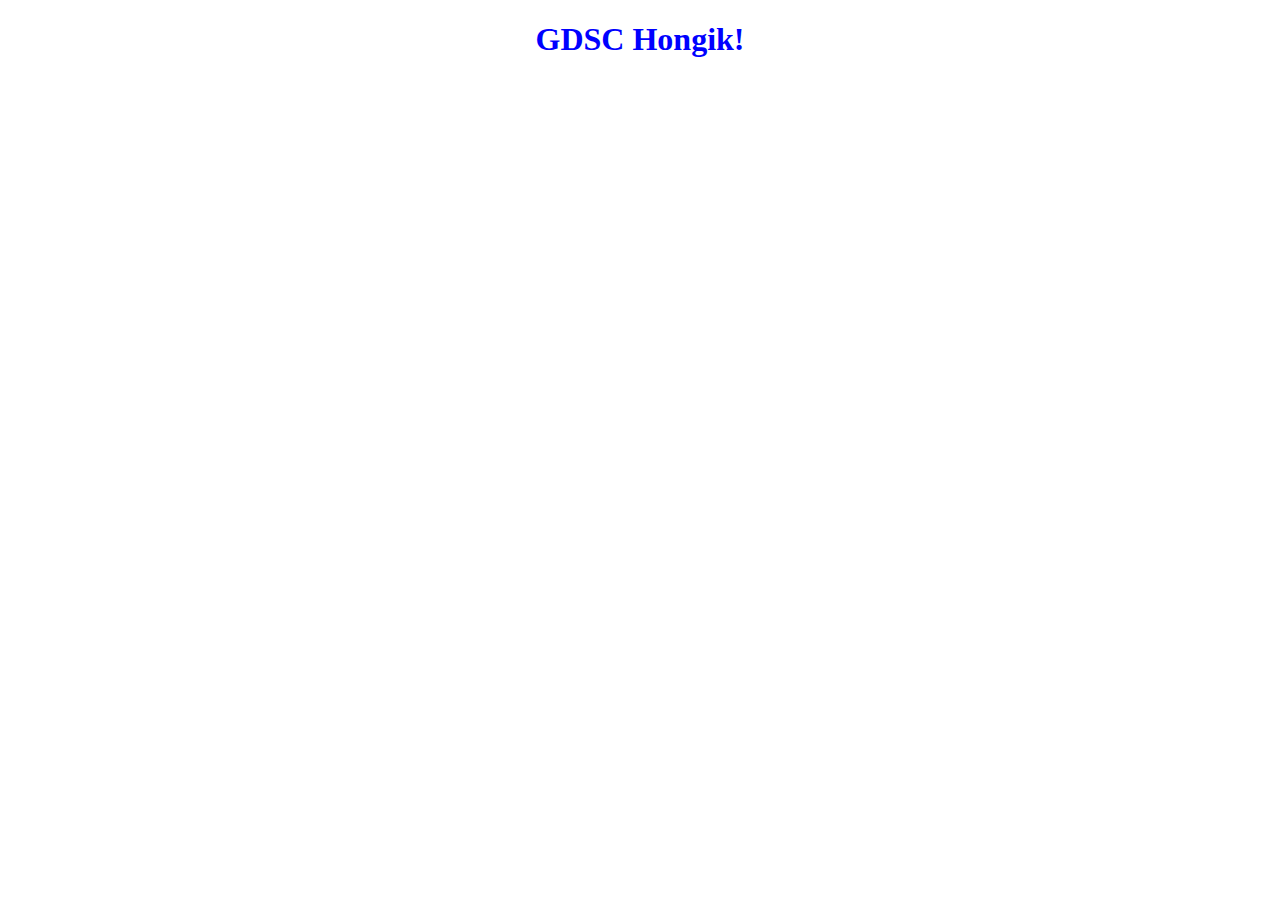
<file: Week1/index.html>
<!DOCTYPE html>
<html>
        <head>
            <meta charset="UTF-8">
            <title>GDSC Hongik</title>
            <style>
                @import url("style.css");
            </style>
        </head>
        <body>
            <h1>GDSC Hongik!</h1> 
        </body>
</html>
</file>
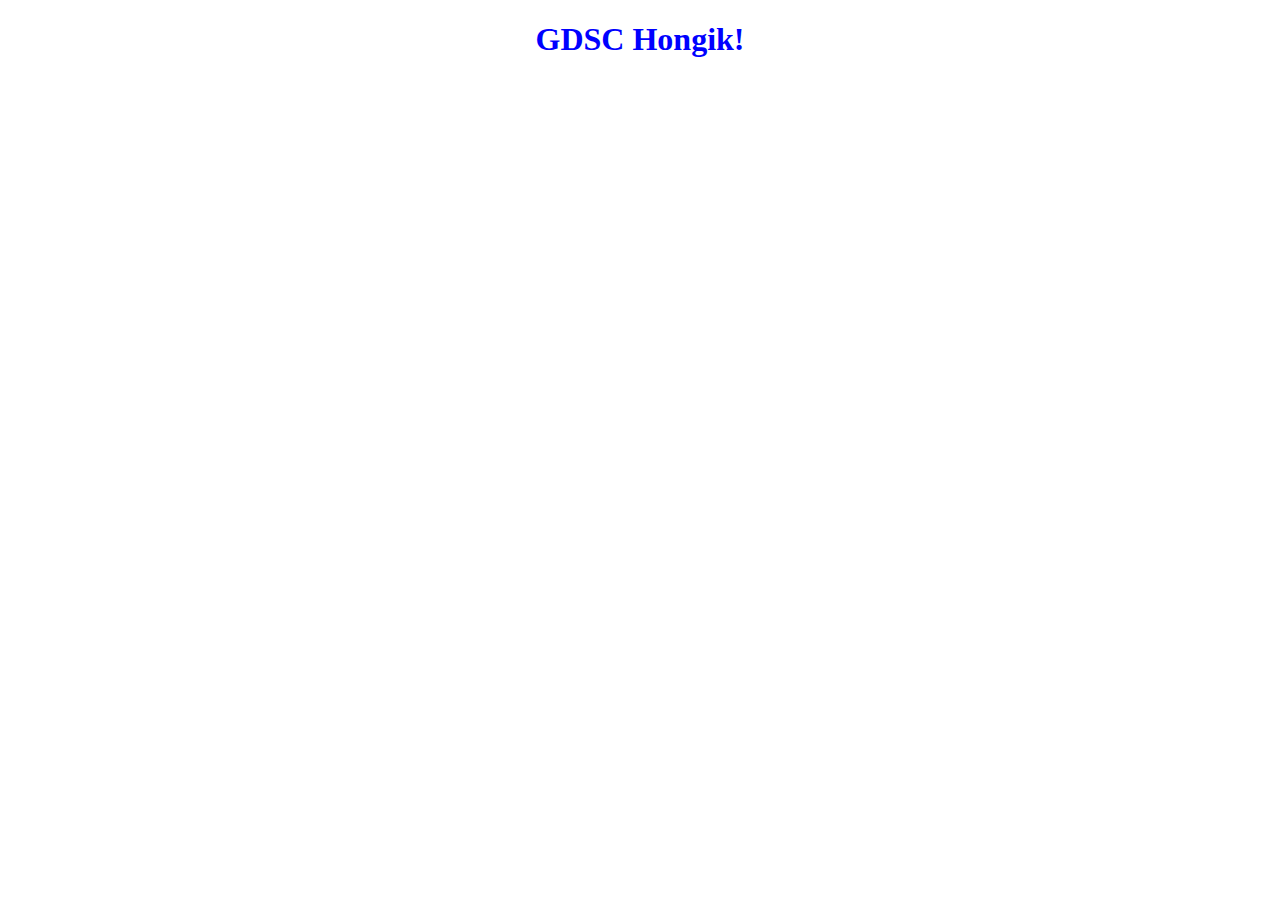
<file: Week2/index.html>
<!DOCTYPE html>
<html>
        <head>
            <meta charset="UTF-8">
            <title>GDSC Hongik</title>
            <style>
                @import url("style.css");
            </style>
        </head>
        <body>
            <h1 id="hw">GDSC Hongik!</h1> 
            <script type="text/javascript" src="script.js"></script>
        </body>
</html>
</file>
